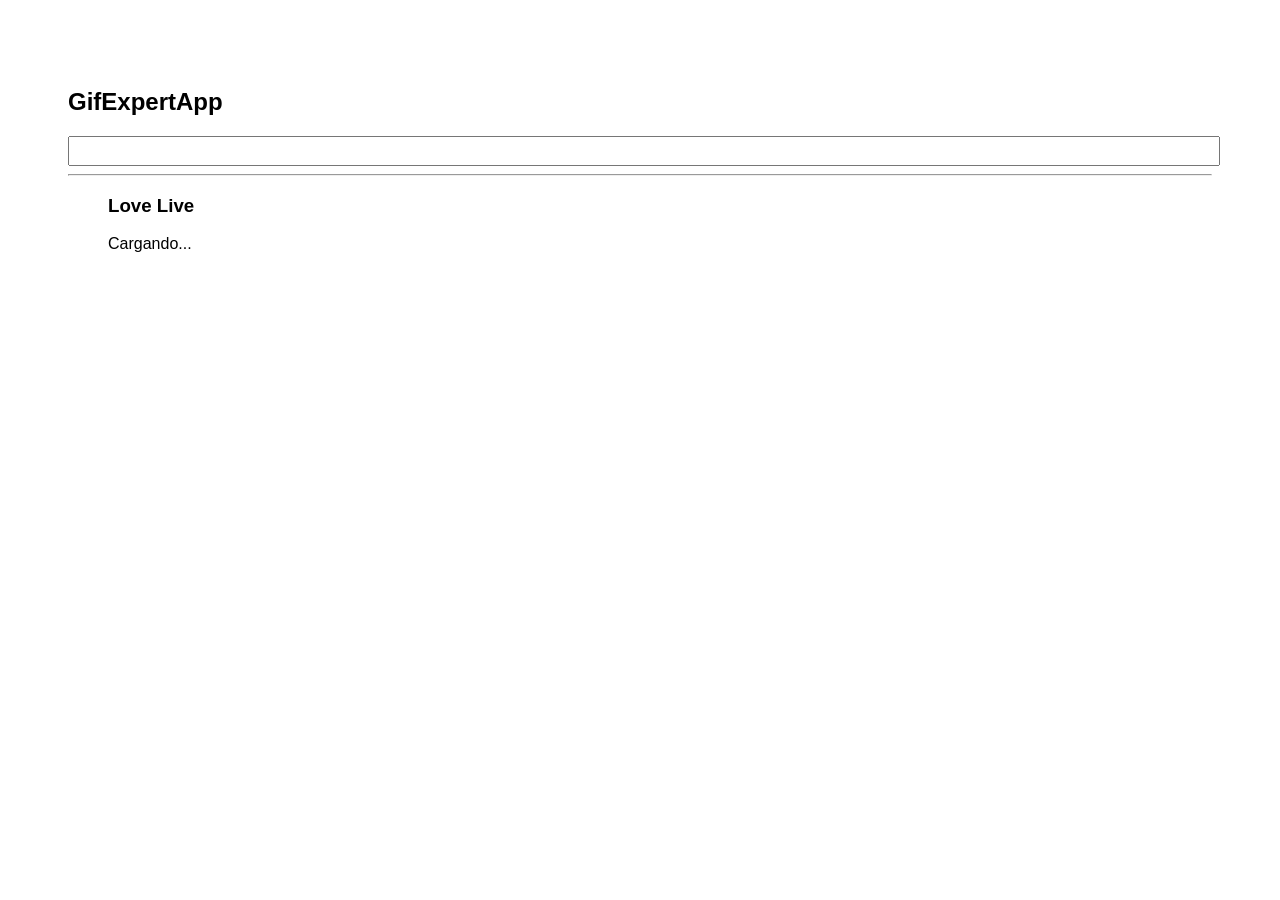
<file: docs/index.html>
<!doctype html>
<html lang="en">

<head>
    <meta charset="utf-8" />
    <link rel="icon" href="./favicon.ico" />
    <meta name="viewport" content="width=device-width,initial-scale=1" />
    <meta name="theme-color" content="#000000" />
    <meta name="description" content="Web site created using create-react-app" />
    <link rel="apple-touch-icon" href="./logo192.png" />
    <link rel="manifest" href="./manifest.json" />
    <title>React App</title>
    <script defer="defer" src="./static/js/main.182c506e.js"></script>
    <link href="./static/css/main.528240de.css" rel="stylesheet">
</head>

<body><noscript>You need to enable JavaScript to run this app.</noscript>
    <div id="root"></div>
    <link rel="stylesheet" href="https://cdnjs.cloudflare.com/ajax/libs/animate.css/4.1.1/animate.min.css" />
</body>

</html>
</file>
<file: docs/static/css/main.528240de.css>
*{font-family:Helvetica,Arial,sans-serif}body{padding:60px}input{color:gray;font-size:1.3rem;width:100%}.card{align-content:center;border:1px solid grey;border-radius:6px;margin-bottom:10px;margin-right:10px;overflow:hidden}.card p{padding:5px;text-align:center}.card-grid{display:flex;flex-direction:row;flex-wrap:wrap}.card img{max-height:178px}
/*# sourceMappingURL=main.528240de.css.map*/
</file>
